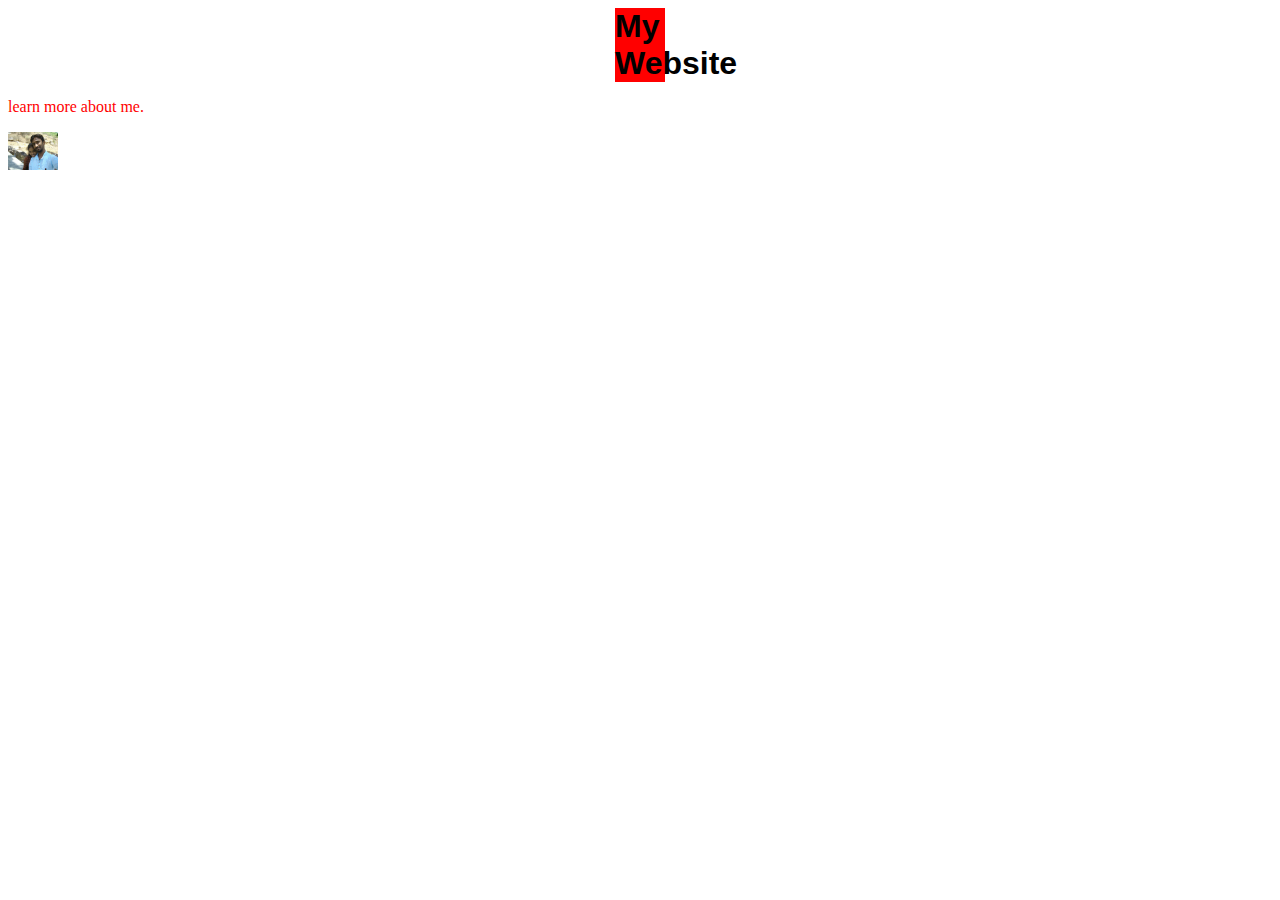
<file: index.html>
<!Doctype HTML>
 <head>
 	<meta chaset="utf-8">
 	<title> My First Website</title>
 	<link rel="stylesheet"  href="css/style.css">
 	</head>
 	
 	<h1>My Website</h1>
 	<body>
          <p> <a href="about.html" >learn more about me.</a></p>
          <img src="img/baby.jpg ">
          
 	</body>
</file>
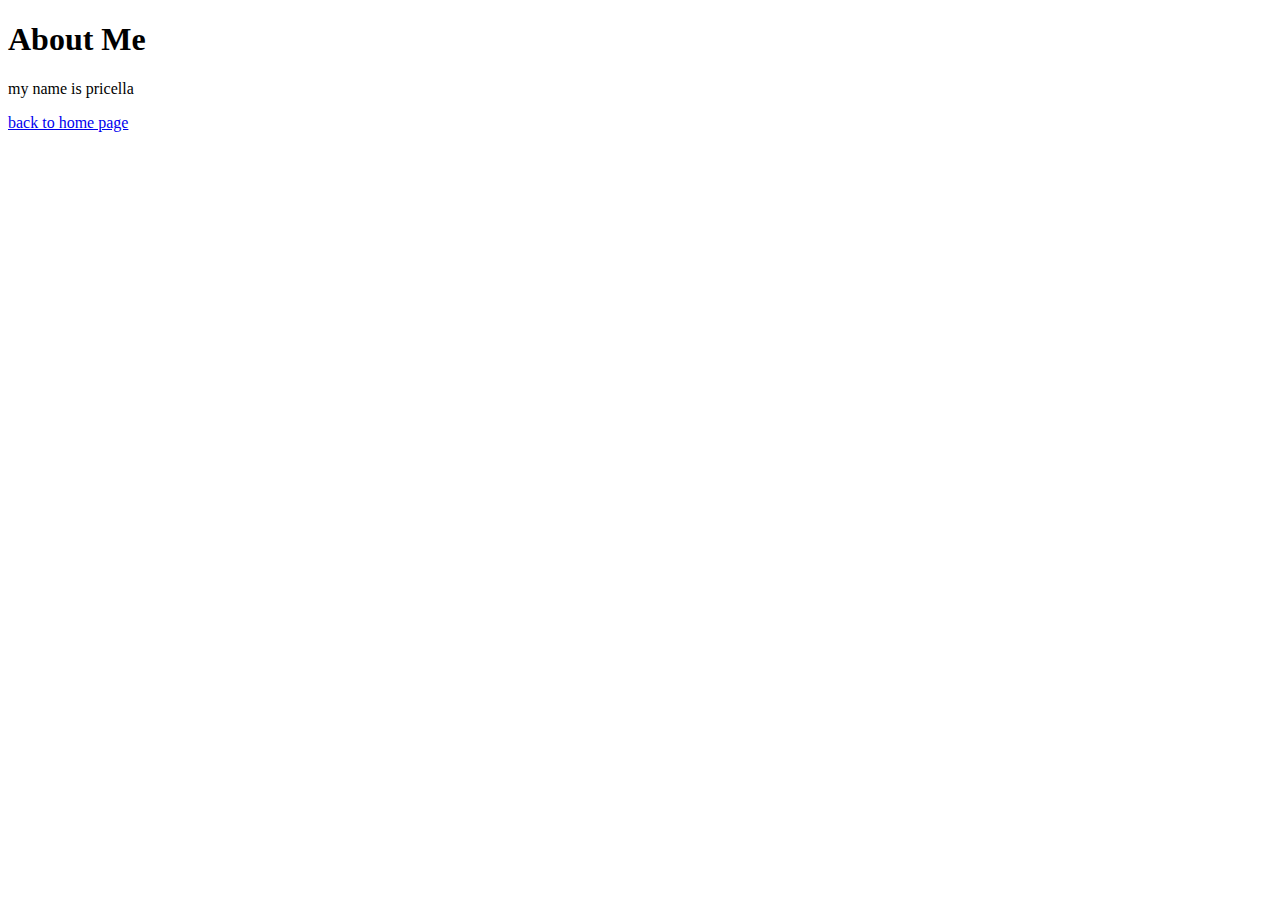
<file: about/about.html>
<!Doctype HTML>
 <head>
 	<meta chaset="utf-8">
 	<title> My About Page</title>
 	</head>
 	<body>
          <h1> About Me</h1>
          <p> my name is pricella</p>
          <p><a href="../index.html">back to home page</a></p>
 	</body>
</file>
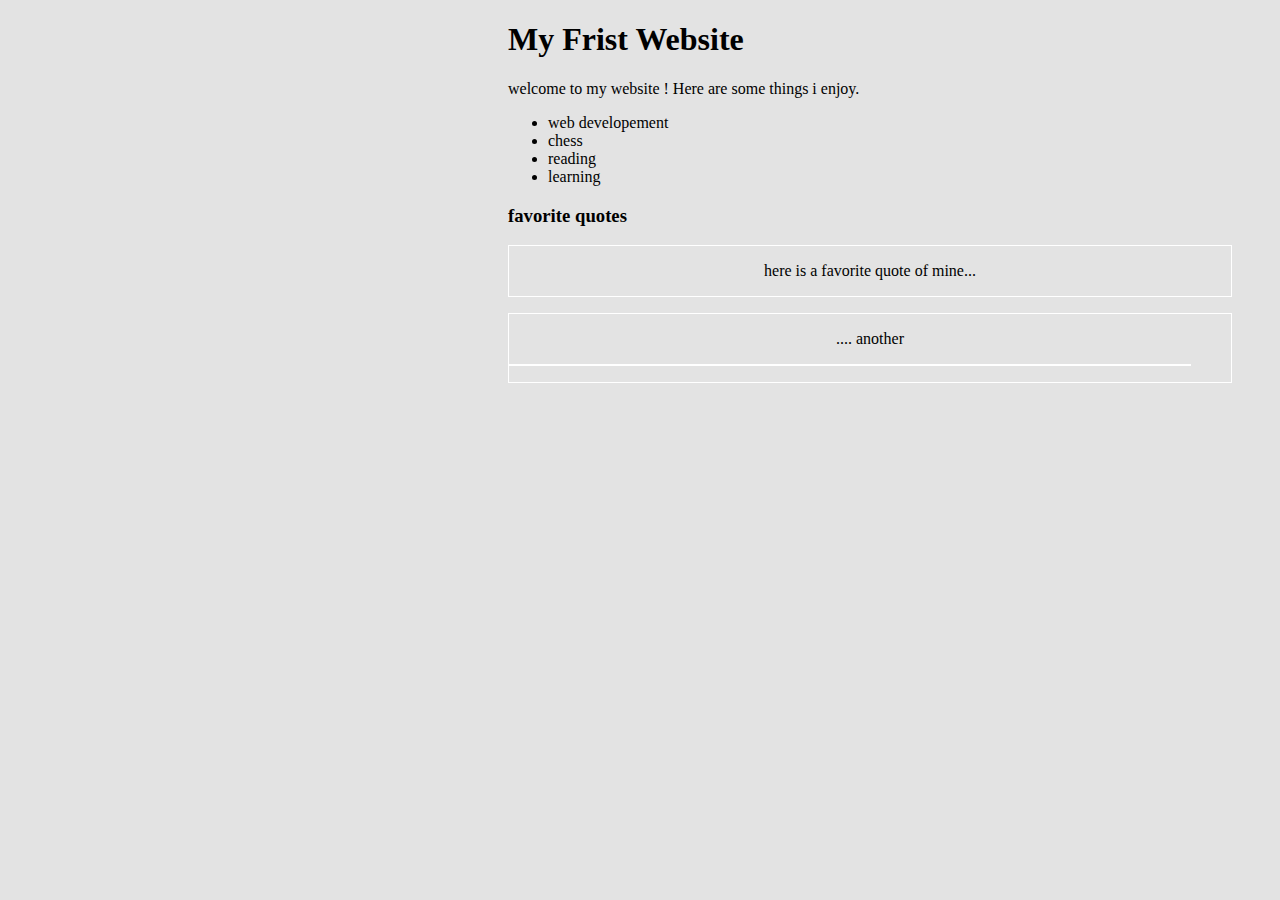
<file: assigment/first.html>
<!Doctype html>
<html>
 <head>
 	 <meta charset="utt-8"/>
     </head>
     <link rel="stylesheet" href="firstc.css">
 </body>
 <div>
  <h1>My Frist Website</h1>
 	<p> welcome to my website ! Here are some things i enjoy.</p>

 <ul>
 	<li>web developement</li>
 	<li>chess</li>
 	<li>reading</li>
 	<li>learning</li>
 </ul>

 <h3> favorite quotes</h3>
 <blockquote>
<p> here is a favorite quote of mine...
</p>
</blockquote>

<blockquote>
	<p> 
		.... another

	</p>
	<blockquote>
</div>
	</body>
	</html>
</file>
<file: css/style.css>
a{
	color: red; 
	text-decoration: none;
}
h1{
	font-family: helvetica;
	
}
h1,img{
	width:50px;
	margin: auto;
	background: red;
	background-size: 1000px;
	
	;
}
</file>
<file: assigment/firstc.css>
body{

	background:#e3e3e3;
}
blockquote
{

	border: 1px solid white;
	text-align: center;
	margin-left: 0;
}
div
{
	margin-left: 500px;
}
</file>
